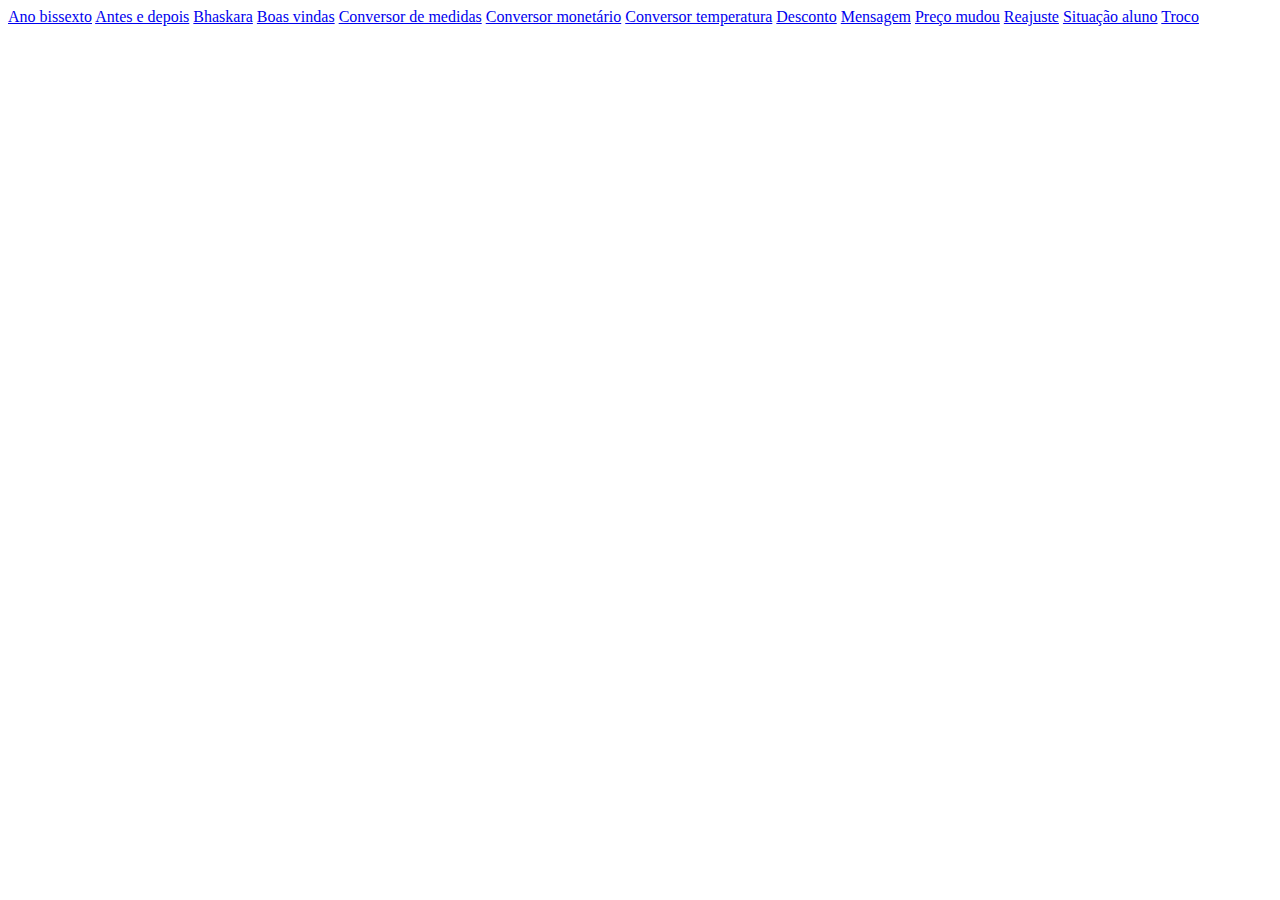
<file: index.html>
<!DOCTYPE html>
<html lang="en">
<head>
    <meta charset="UTF-8">
    <meta http-equiv="X-UA-Compatible" content="IE=edge">
    <meta name="viewport" content="width=device-width, initial-scale=1.0">
    <title>Document</title>
</head>
<body>
    <a href="Ano bissexto/index.html">Ano bissexto</a>
    <a href="Antes e depois/index.html">Antes e depois</a>
    <a href="Bhaskara/index.html">Bhaskara</a>
    <a href="Boas vindas/index.html">Boas vindas</a>
    <a href="Conversor de medidas/index.html">Conversor de medidas</a>
    <a href="Conversor monetário/index.html">Conversor monetário</a>
    <a href="Conversor temperatura/index.html">Conversor temperatura</a>
    <a href="Desconto/index.html">Desconto</a>
    <a href="Mensagem/index.html">Mensagem</a>
    <a href="Preço mudou/index.html">Preço mudou</a>
    <a href="Reajuste/index.html">Reajuste</a>
    <a href="Situação aluno/index.html">Situação aluno</a>
    <a href="Troco/index.html">Troco</a>
</body>
</html>
</file>
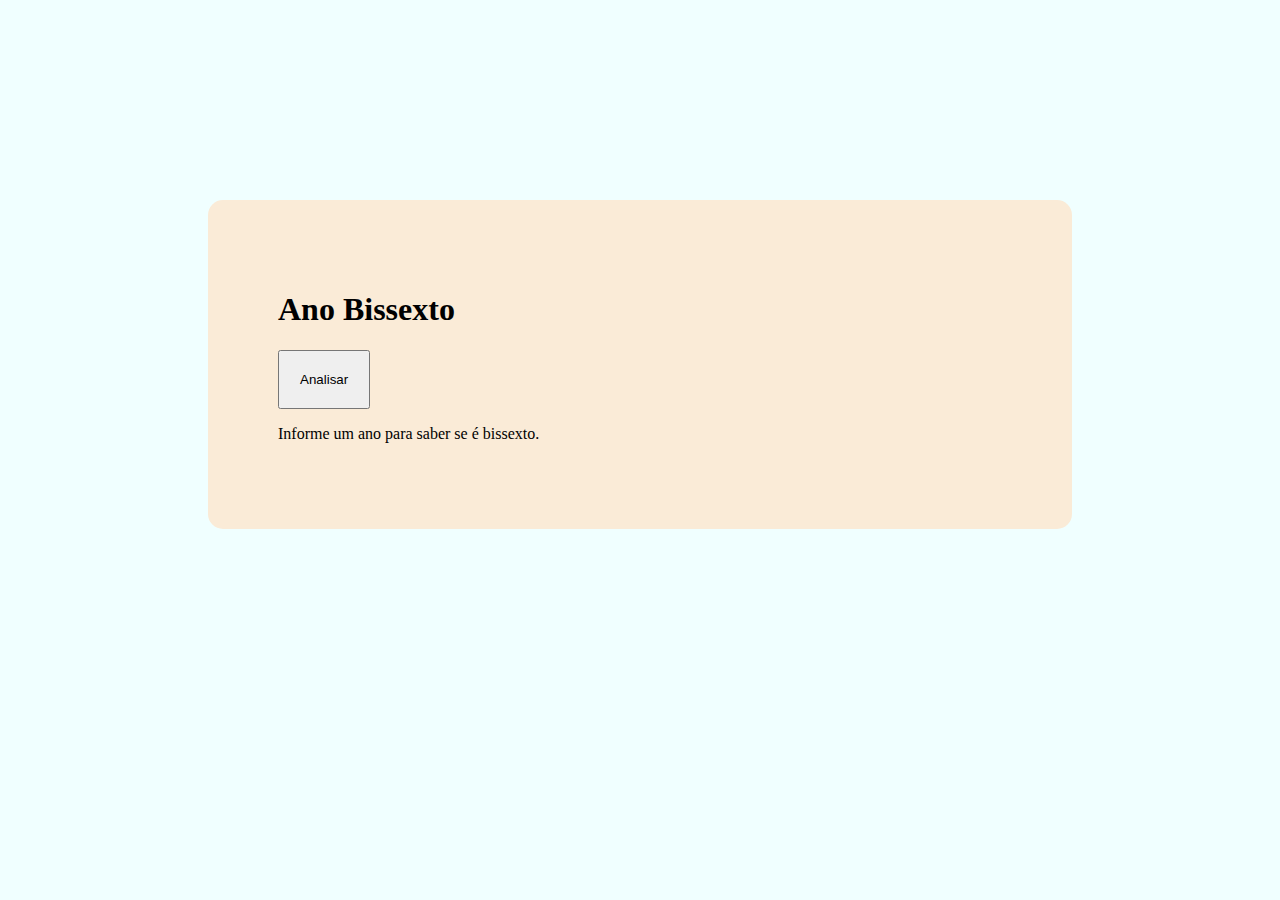
<file: Ano bissexto/index.html>
<!DOCTYPE html>
<html lang="pt-BR">
<head>
    <meta charset="UTF-8">
    <meta http-equiv="X-UA-Compatible" content="IE=edge">
    <meta name="viewport" content="width=device-width, initial-scale=1.0">
    <link rel="stylesheet" href="style.css">
    <title>Ano Bissexto</title>
</head>

<body>

    <div>

        <h1>Ano Bissexto</h1>
        <button class="btn" onclick="bissexto()">Analisar</button>
        
        <p id="demo">Informe um ano para saber se é bissexto.</p>
        
    </div>

    <script src="script.js"></script>
        
</body>
</html>
</file>
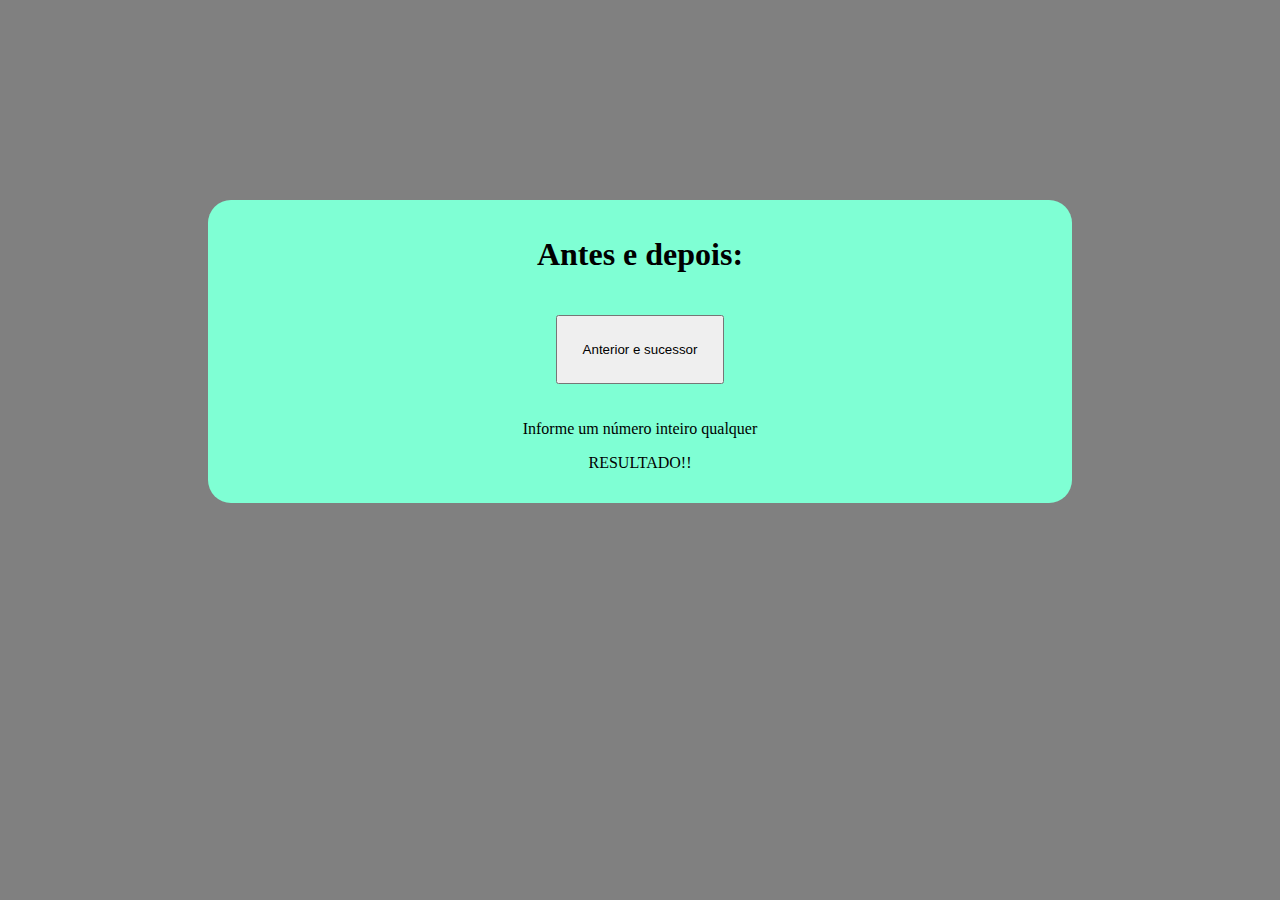
<file: Antes e depois/index.html>
<!DOCTYPE html>
<html lang="pt-BR">
<head>
    <meta charset="UTF-8">
    <meta http-equiv="X-UA-Compatible" content="IE=edge">
    <meta name="viewport" content="width=device-width, initial-scale=1.0">
    <link rel="stylesheet" href="style.css">
    <title>Antes e Depois</title>
    <link rel="stylesheet" href="style.css">
</head>
<body>
    <nav>

    <h1>Antes e depois:</h1>
    <button class="btn"  onclick="antesedepois()">Anterior e sucessor</button>

    <p id="demo">Informe um número inteiro qualquer</p>
    <p id="demo2">RESULTADO!!</p>

    </nav>

    <script src="script.js"></script>
</body>
</html>
</file>
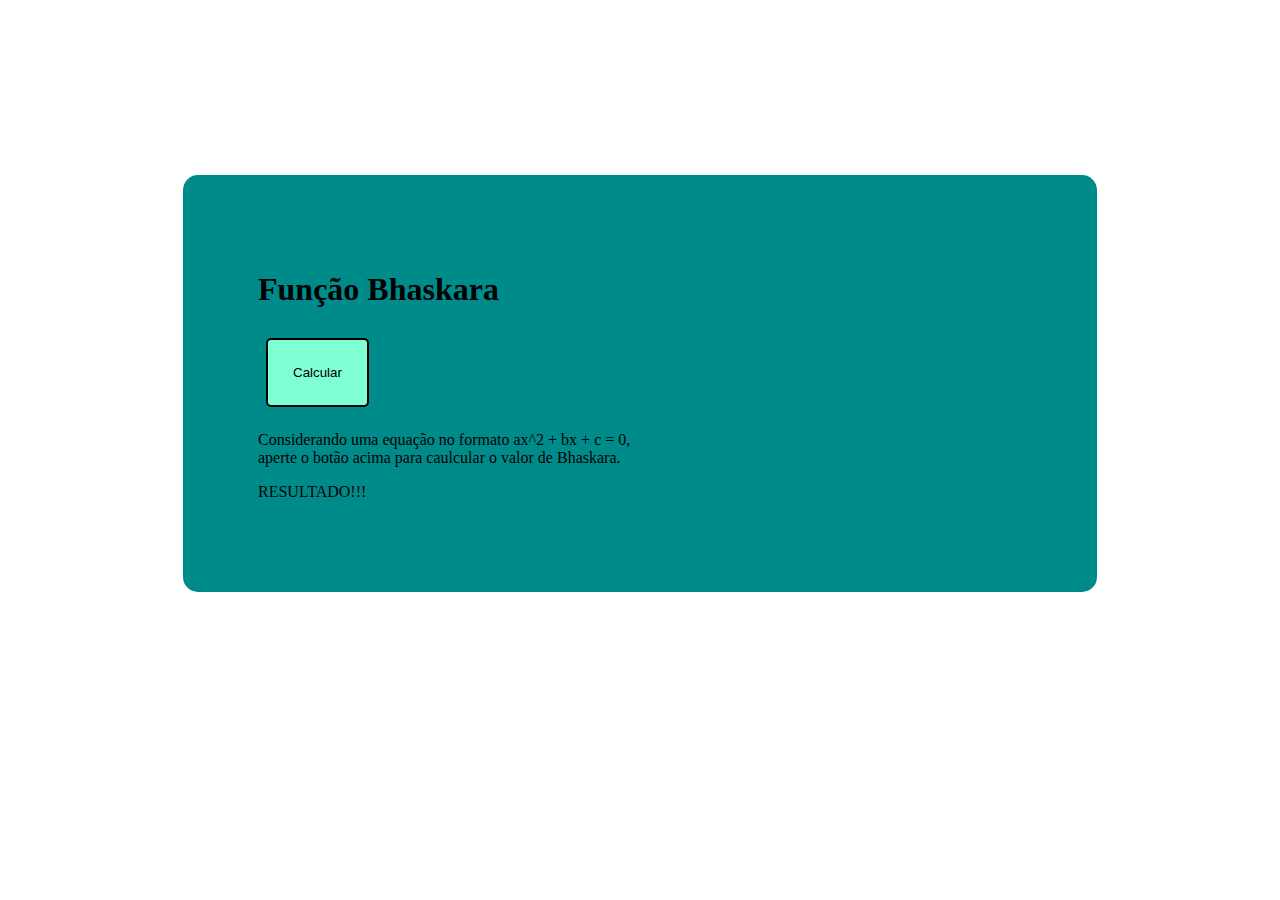
<file: Bhaskara/index.html>
<!DOCTYPE html>
<html lang="pt-BR">
<head>
    <meta charset="UTF-8">
    <meta http-equiv="X-UA-Compatible" content="IE=edge">
    <meta name="viewport" content="width=device-width, initial-scale=1.0">
    <link rel="stylesheet" href="style.css">
    <title>Bhaskara</title>
</head>
<body>

    <nav class="box">

        <h1>Função Bhaskara</h1>

        <button class="btn" onclick="bhaskara()">Calcular</button>

        <p id="conta">Considerando uma equação no formato ax^2 + bx + c = 0, <br> aperte o botão acima para caulcular o valor de Bhaskara.</p>

        <p id="result">RESULTADO!!!</p>
    </nav>

</body>

<script src="script.js"></script>
</html>
</file>
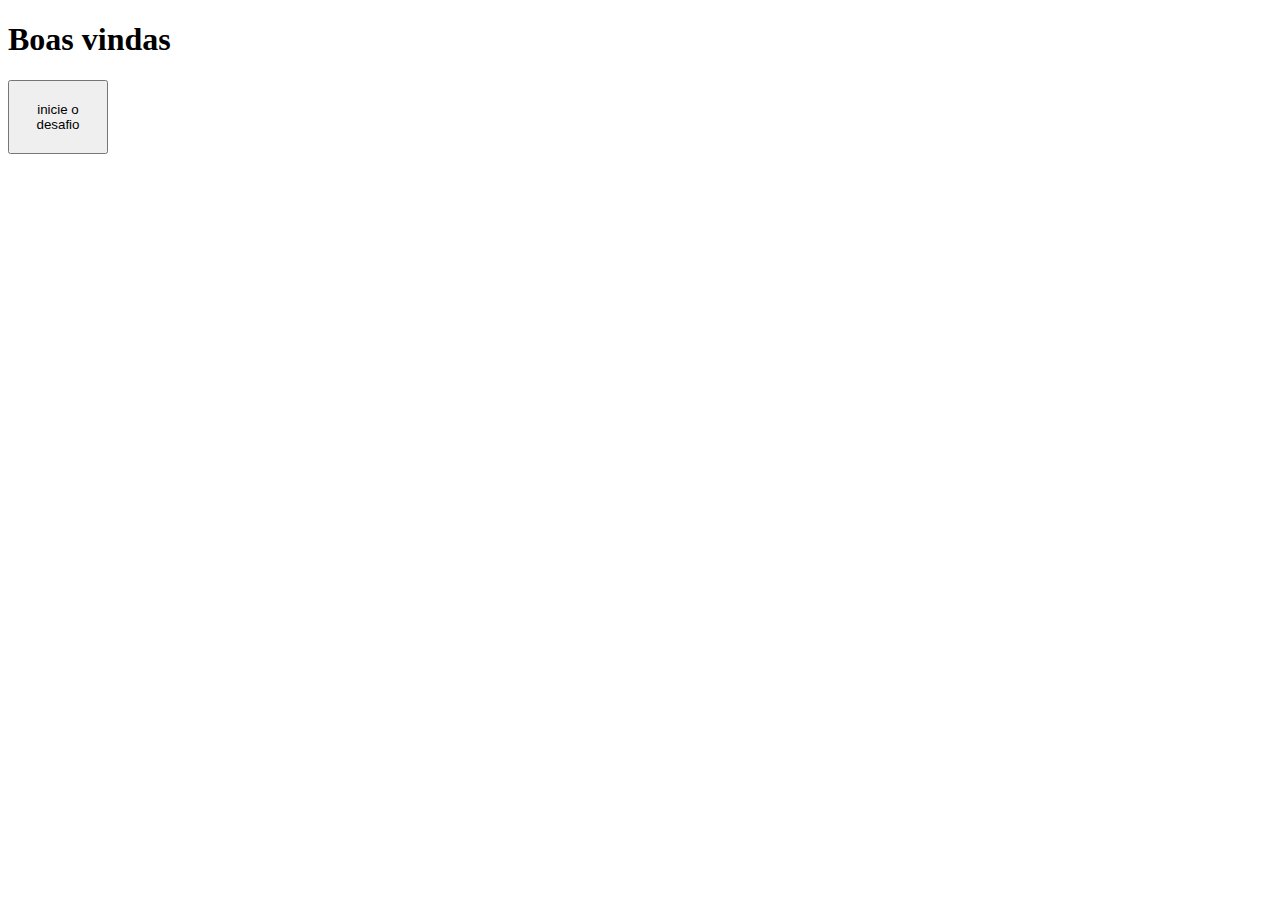
<file: Boas vindas/index.html>
<!DOCTYPE html>
<html lang="pt-br">
<head>
    <meta charset="UTF-8">
    <meta http-equiv="X-UA-Compatible" content="IE=edge">
    <meta name="viewport" content="width=device-width, initial-scale=1.0">
    <title>Boas vindas</title>
    <link rel="stylesheet" href="style.css">
</head>
<body>
    <h1>Boas vindas</h1>
    <button onclick="inicio()">inicie o desafio</button>
   
    <script>
        function inicio(){
            let nome = window.prompt ('Qual é seu nome? ')
            let idade = window.prompt (` Olá, ${nome}! Quantos anos você tem?`)
            alert(`Olá, ${nome}! Que tem ${idade} anos, é um grande prazer te conhecer!`)
        }
    </script>
    
</body>
</html>
</file>
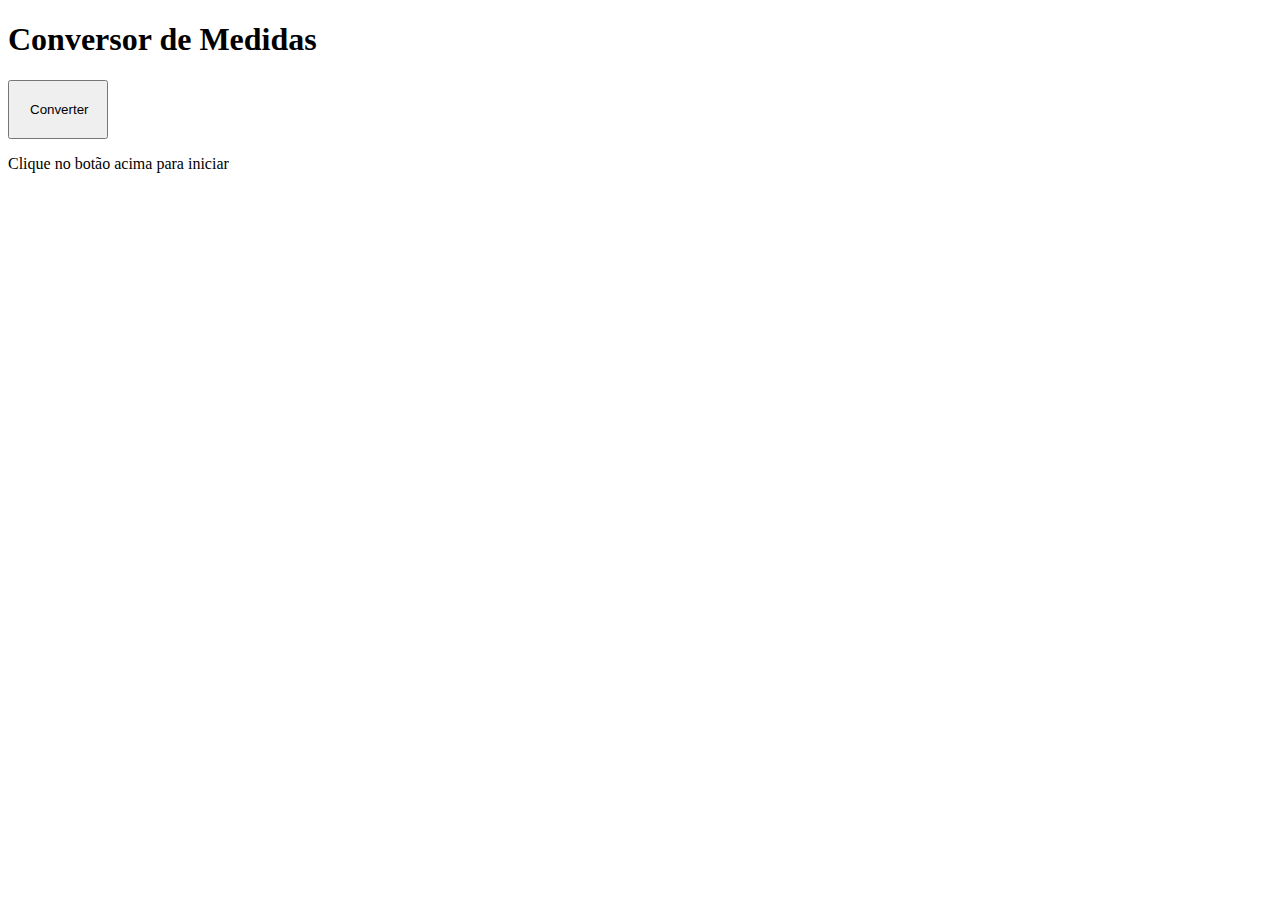
<file: Conversor de medidas/index.html>
<!DOCTYPE html>
<html lang="pt-br">
<head>
    <meta charset="UTF-8">
    <meta http-equiv="X-UA-Compatible" content="IE=edge">
    <meta name="viewport" content="width=device-width, initial-scale=1.0">
    <title>Conversor de medidas</title>
    <link rel="stylesheet" href="style.css">
</head>
<body>
    <h1>Conversor de Medidas</h1>
    <button id="button">Converter</button>
    <p id="rel">Clique no botão acima para iniciar </p>
   
    <script src="srcipt.js"></script>
</body>
</html>
</file>
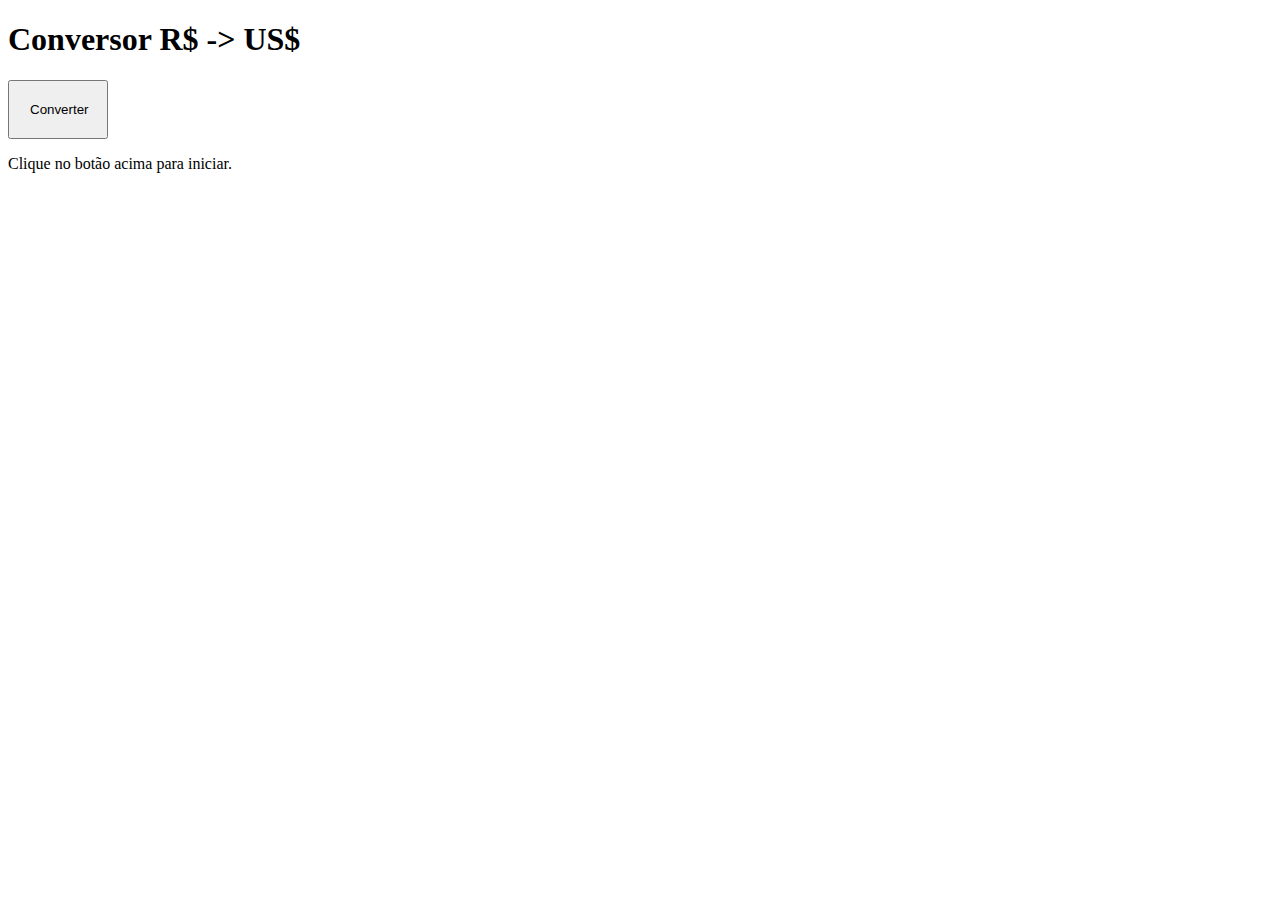
<file: Conversor monetário/index.html>
<!DOCTYPE html>
<html lang="en">
<head>
    <meta charset="UTF-8">
    <meta http-equiv="X-UA-Compatible" content="IE=edge">
    <meta name="viewport" content="width=
        
    , initial-scale=1.0">
    <title>Conversor Monetário</title>
    <link rel="stylesheet" href="style.css">
</head>
<body>

    <nav>        
        <h1>Conversor R$ -> US$</h1>

    <button id="btn">Converter</button>
    <p>Clique no botão acima para iniciar.</p>

    <script src="script.js"></script>
</nav>
    
</body>
</html>
</file>
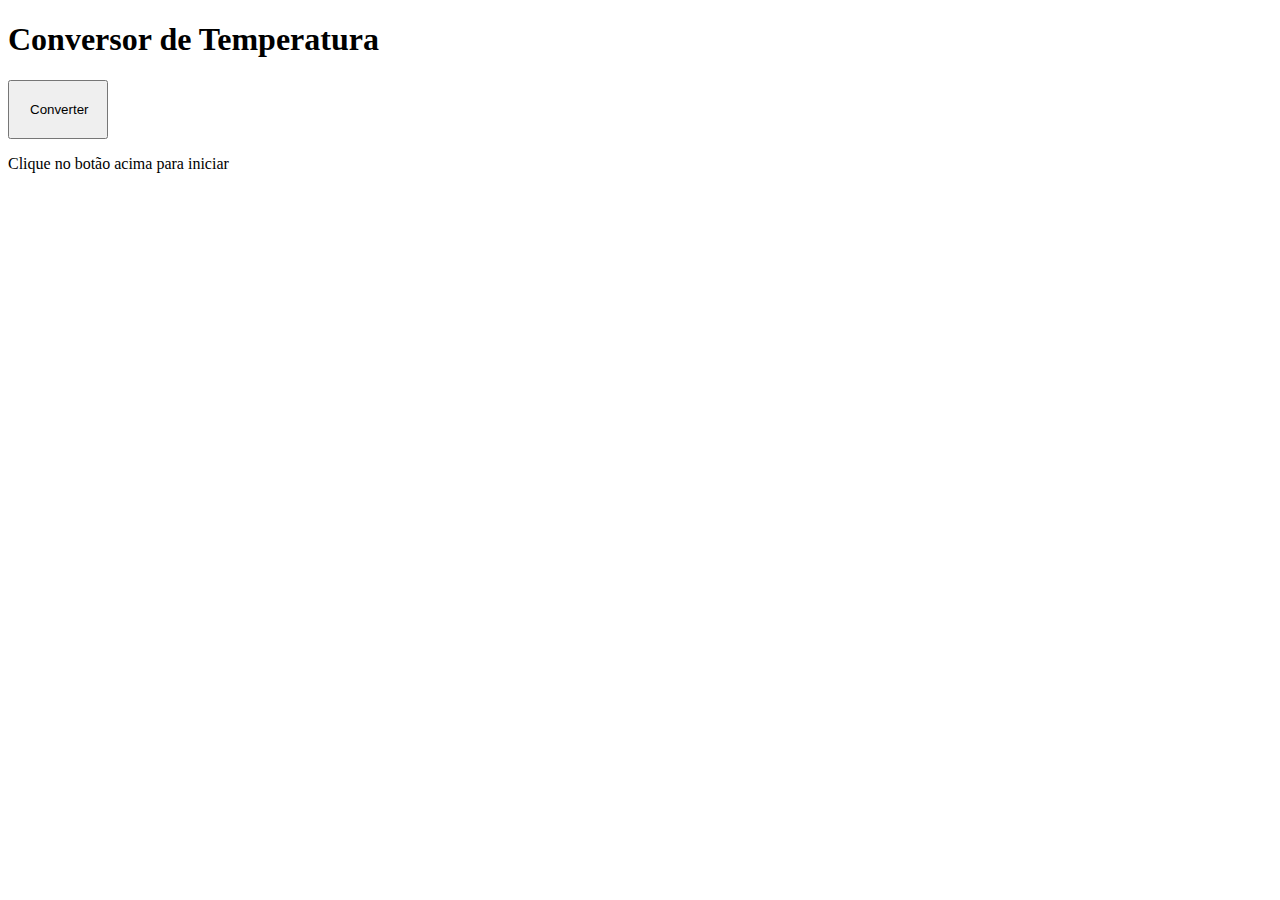
<file: Conversor temperatura/index.html>
<!DOCTYPE html>
<html lang="en">
<head>
    <meta charset="UTF-8">
    <meta http-equiv="X-UA-Compatible" content="IE=edge">
    <meta name="viewport" content="width=device-width, initial-scale=1.0">
    <title>Conversor de Temperatura</title>
    <link rel="stylesheet" href="style.css">
</head>
<body>
    <h1>Conversor de Temperatura</h1>
        <button onclick="conversor()">Converter</button>

        <p id="txt">Clique no botão acima para iniciar</p>

        <script src="script.js"></script>
</body>
</html>
</file>
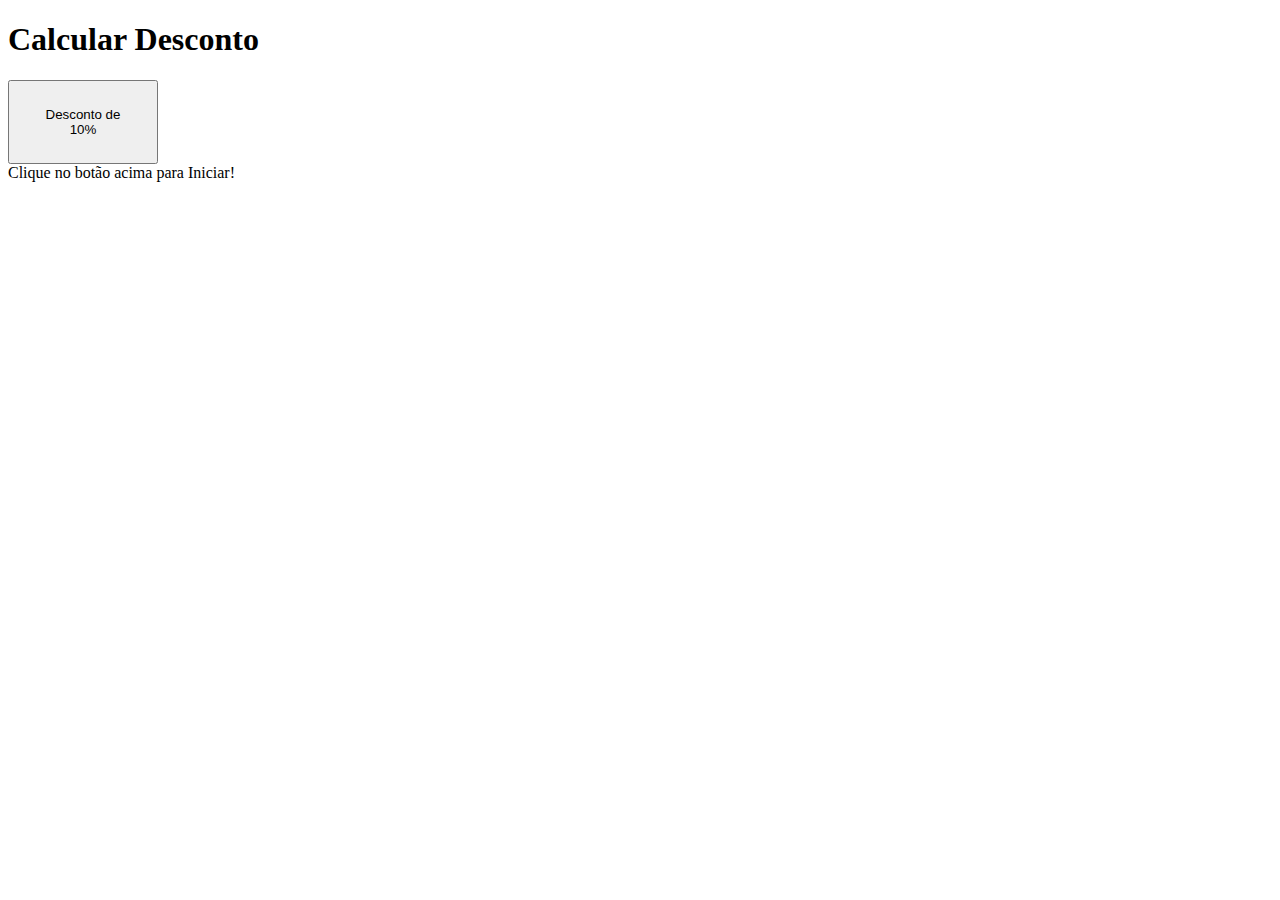
<file: Desconto/index.html>
<!DOCTYPE html>
<html lang="pt-BR">
<head>
    <meta charset="UTF-8">
    <meta http-equiv="X-UA-Compatible" content="IE=edge">
    <meta name="viewport" content="width=device-width, initial-scale=1.0">
    <link rel="stylesheet" href="style.css">
    <title>Desconto</title>
    <link rel="stylesheet" href="style.css">
</head>
<body>
    <nav>
        <h1>Calcular Desconto</h1>

        <button id="butn" onclick="desconto()">Desconto de 10%</button>

        <div id="result">Clique no botão acima para Iniciar!</div>
    </nav>
    
</body>

<script src="script.js"></script>
</html>
</file>
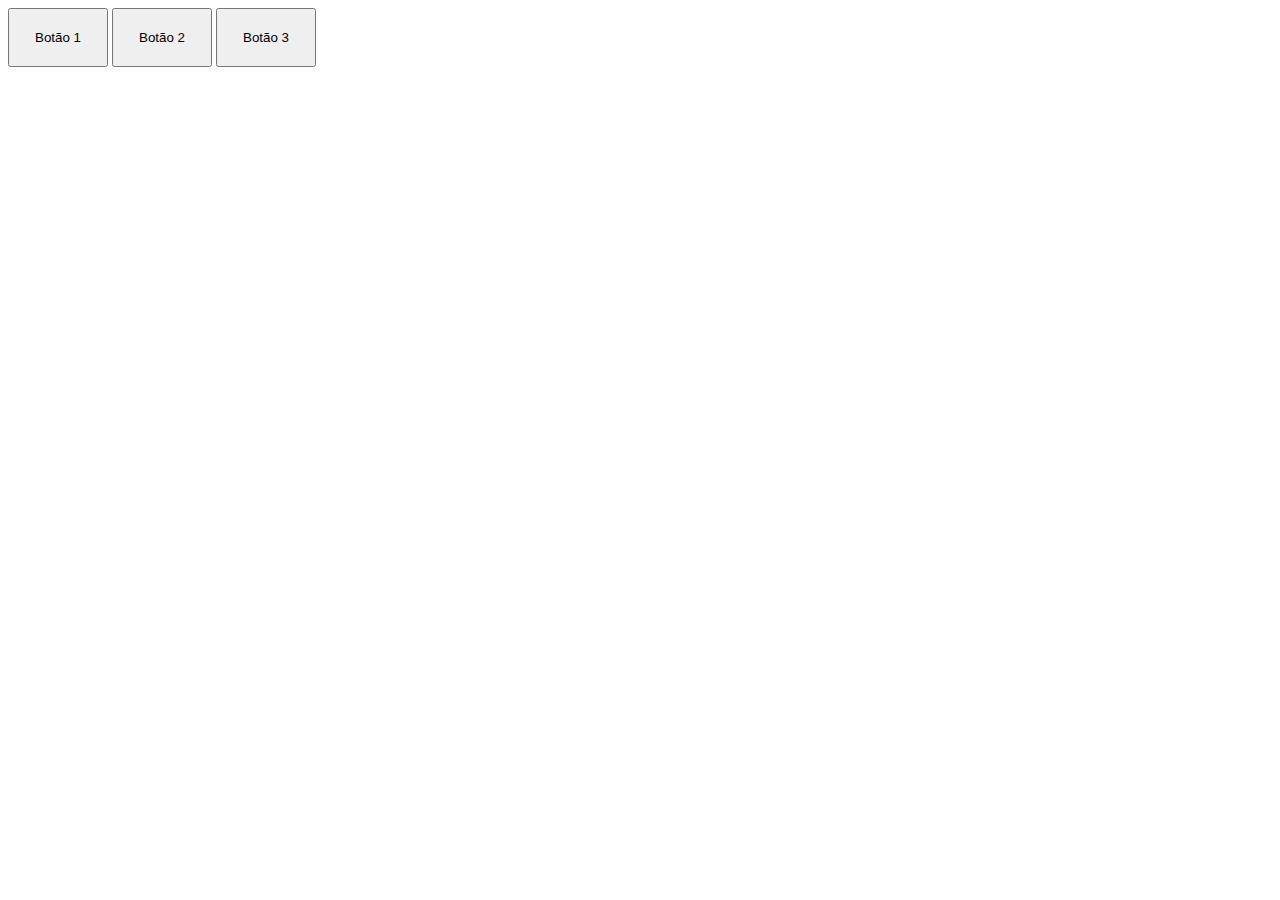
<file: Mensagem/index.html>
<!DOCTYPE html>
<html lang="pt-BR">
<head>
    <meta charset="UTF-8">
    <meta http-equiv="X-UA-Compatible" content="IE=edge">
    <meta name="viewport" content="width=device-width, initial-scale=1.0">
    <title>Desafio Mensagem</title>
    <link rel="stylesheet" href="style.css">
</head>
<body>
    <button id="btn1">
        Botão 1
    </button>
    <button id="btn2">
        Botão 2
    </button>
    <button id="btn3">
        Botão 3
    </button>

    <script src="script.js"></script>
</body>
</html>
</file>
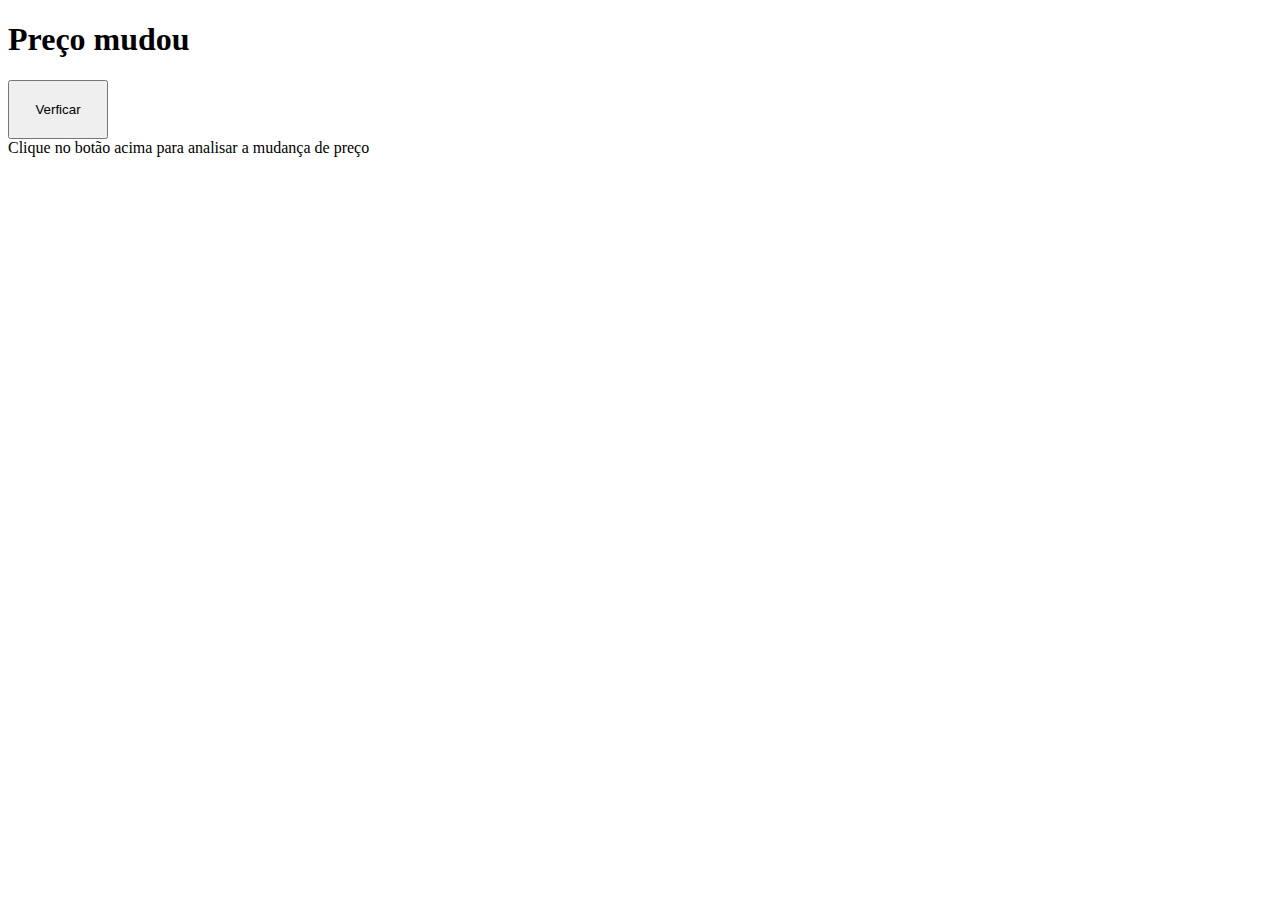
<file: Preço mudou/index.html>
<!DOCTYPE html>
<html lang="pt-BR">
<head>
    <meta charset="UTF-8">
    <meta http-equiv="X-UA-Compatible" content="IE=edge">
    <meta name="viewport" content="width=device-width, initial-scale=1.0">
    <title>Preço mudou</title>
    <link rel="stylesheet" href="style.css">
</head>
<body>
    <h1>Preço mudou</h1>
    <button id="btn">
        Verficar
    </button>
    <div id="text">Clique no botão acima para analisar a mudança de preço</div>
    <script src="script.js"></script>
</body>
</html>
</file>
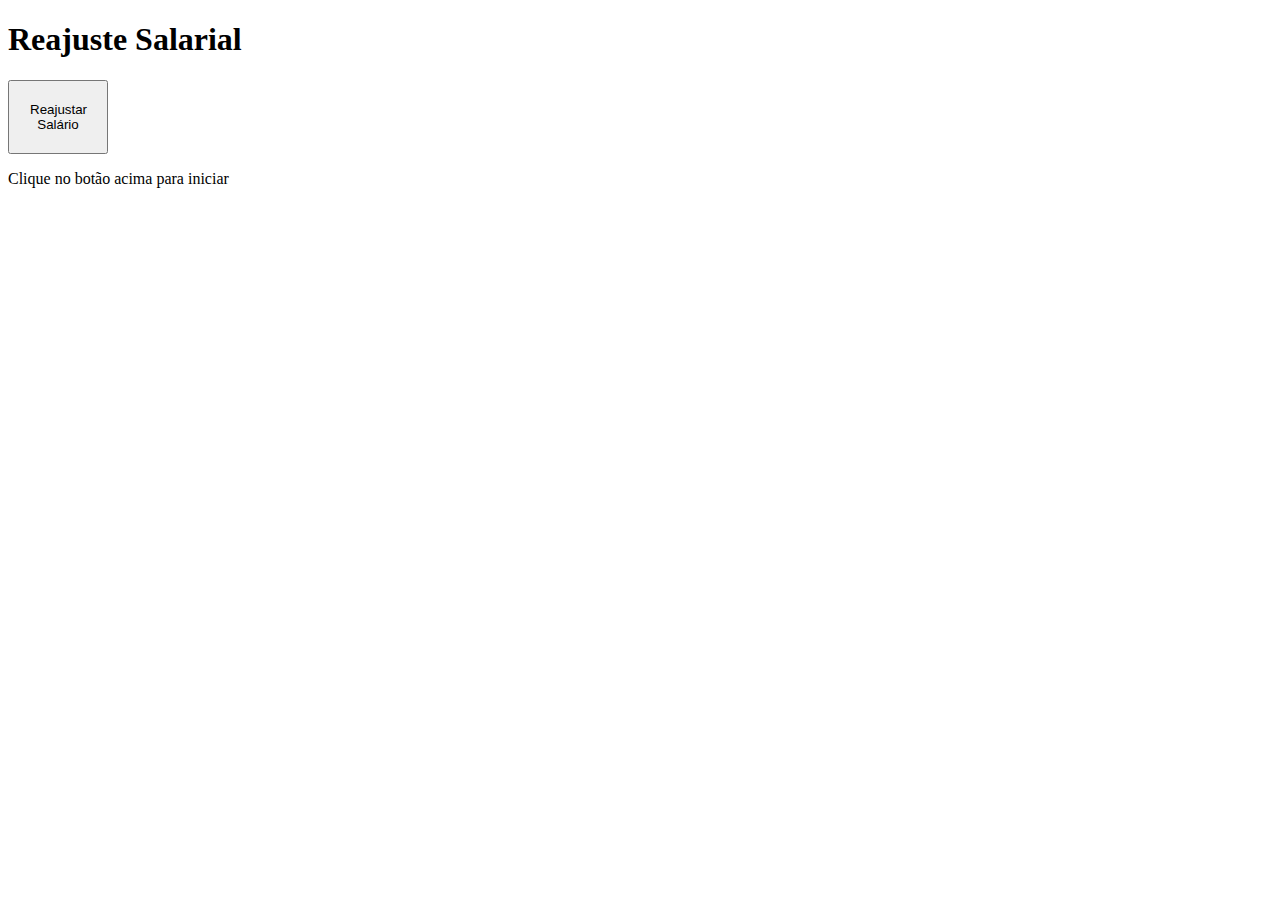
<file: Reajuste/index.html>
<!DOCTYPE html>
<html lang="en">
<head>
    <meta charset="UTF-8">
    <meta http-equiv="X-UA-Compatible" content="IE=edge">
    <meta name="viewport" content="width=device-width, initial-scale=1.0">
    <title>Reajuste</title>
    <link rel="stylesheet" href="style.css">
</head>
<body>
    <h1>Reajuste Salarial</h1>
    <button id="btn">Reajustar Salário</button>

    <p id="txt">Clique no botão acima para iniciar</p>

    <script src="script.js"></script>
</body>
</html>
</file>
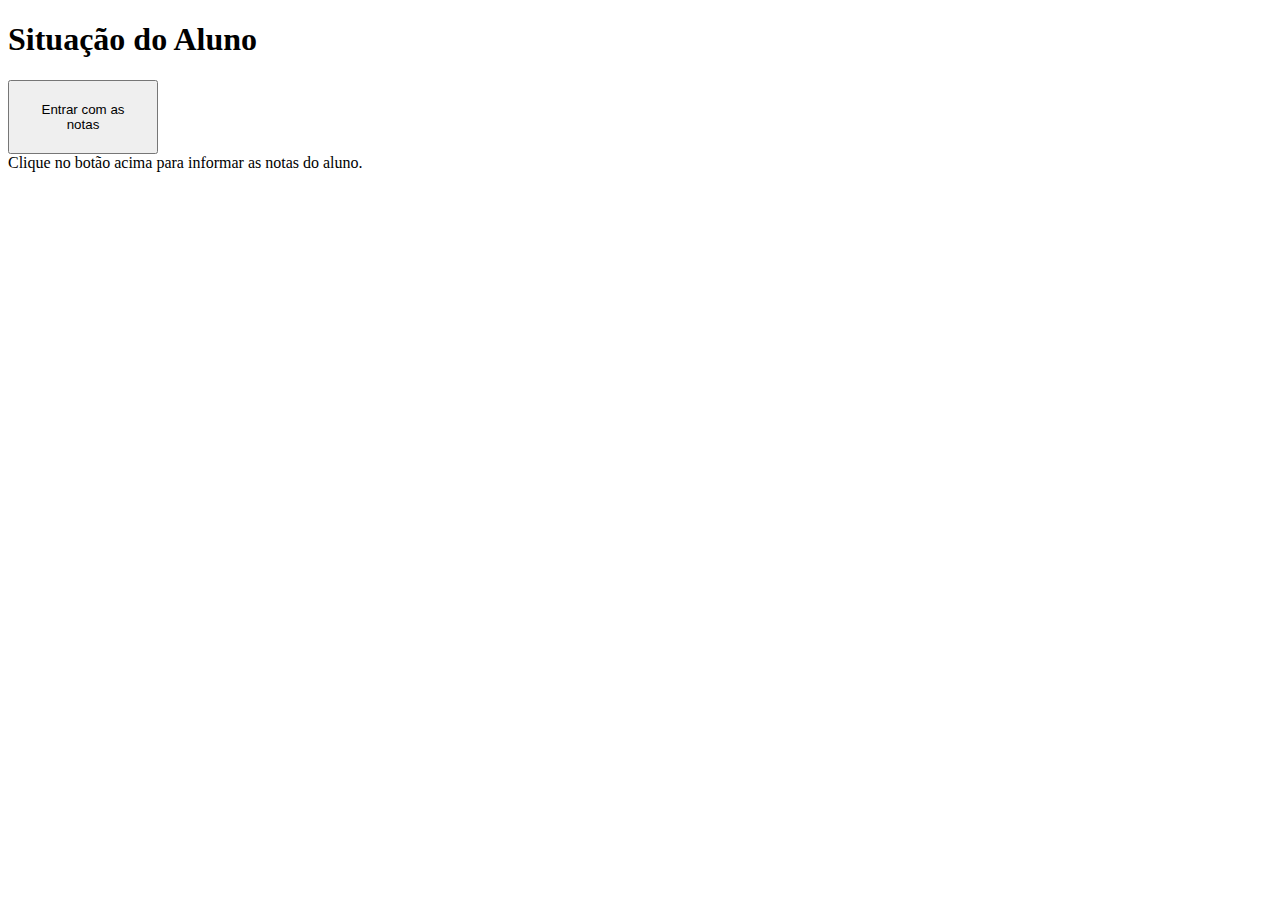
<file: Situação aluno/index.html>
<!DOCTYPE html>
<html lang="en">
<head>
    <meta charset="UTF-8">
    <meta http-equiv="X-UA-Compatible" content="IE=edge">
    <meta name="viewport" content="width=device-width, initial-scale=1.0">
    <title>Situação aluno</title>
    <link rel="stylesheet" href="style.css">
</head>
<body>
    <h1>Situação do Aluno</h1>
    <button id="button">Entrar com as notas</button>
    <div id="rel">Clique no botão acima para informar as notas do aluno. </div>

<script src="srcipt.js"></script>

</body>
</html>
</file>
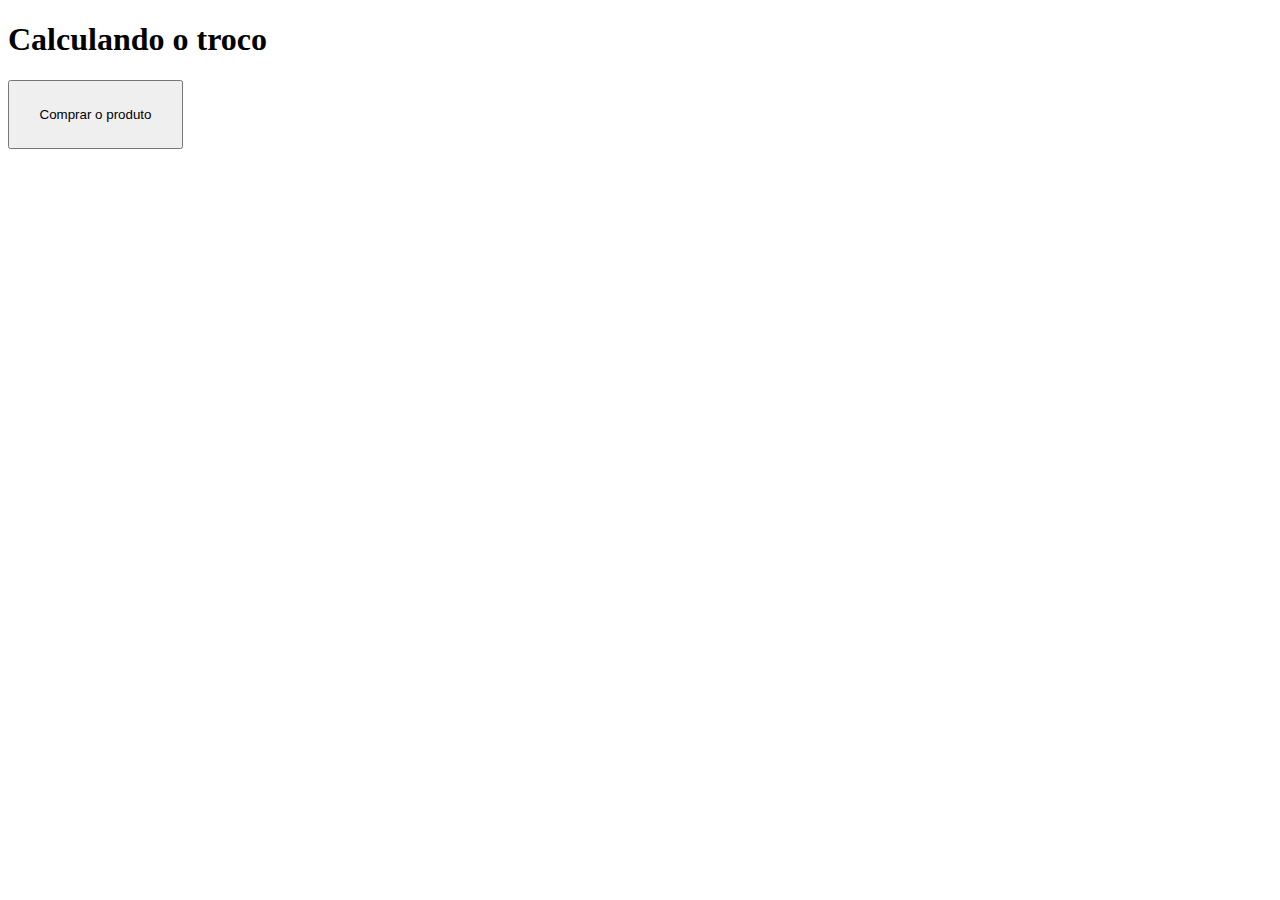
<file: Troco/index.html>
<!DOCTYPE html>
<html lang="en">
<head>
    <meta charset="UTF-8">
    <meta http-equiv="X-UA-Compatible" content="IE=edge">
    <meta name="viewport" content="width=device-width, initial-scale=1.0">
    <title>Troco</title>
    <link rel="stylesheet" href="style.css">
</head>
<body>
    
<nav>

    <h1>Calculando o troco</h1>

    <button id="btn">Comprar o produto</button>

    <script src="script.js"></script>

</nav>
</body>
</html>
</file>
<file: Ano bissexto/style.css>
.btn{
    padding: 20px;
    margin: 10x;
    border-radius: 4px solid;
}

div{
    background-color: antiquewhite;
    margin: 200px;
    padding: 70px;
    border-radius: 15px;
}

body{
    background-color: azure;
}
</file>
<file: Antes e depois/style.css>
.btn{
    padding: 25px;
    margin: 20px;
}

nav{
    background-color: aquamarine;
    text-align: center;
    padding: 15px;
    margin: 200px;
    border-radius: 23px;
}

body{
    background-color: grey;
}
</file>
<file: Bhaskara/style.css>
.box{
    margin: 175px;
    padding: 75px;
    background-color: darkcyan;
    border-radius: 15px;
}

.btn{
    padding: 25px;
    margin: 8px;
    border: black 2px solid;
    background-color: aquamarine;
    border-radius: 5px;
}

h1{
    font-size: xx-large;
}
</file>
<file: Boas vindas/style.css>
button {
    width: 100px;
    padding: 20px;
}
</file>
<file: Conversor de medidas/style.css>
button {
    width: 100px;
    padding: 20px;
}
</file>
<file: Conversor monetário/style.css>
button {
    width: 100px;
    padding: 20px;
}
</file>
<file: Conversor temperatura/style.css>
button {
    width: 100px;
    padding: 20px;
}
</file>
<file: Desconto/style.css>
button {
    width: 150px;
    padding: 25px;
}
</file>
<file: Mensagem/style.css>
button {
    width: 100px;
    padding: 20px;
}
</file>
<file: Preço mudou/style.css>
button {
    width: 100px;
    padding: 20px;
}
</file>
<file: Reajuste/style.css>
button {
    width: 100px;
    padding: 20px;
}
</file>
<file: Situação aluno/style.css>
button {
    width: 150px;
    padding: 20px;
}
</file>
<file: Troco/style.css>
button {
    width: 175px;
    padding: 25px;
}
</file>
